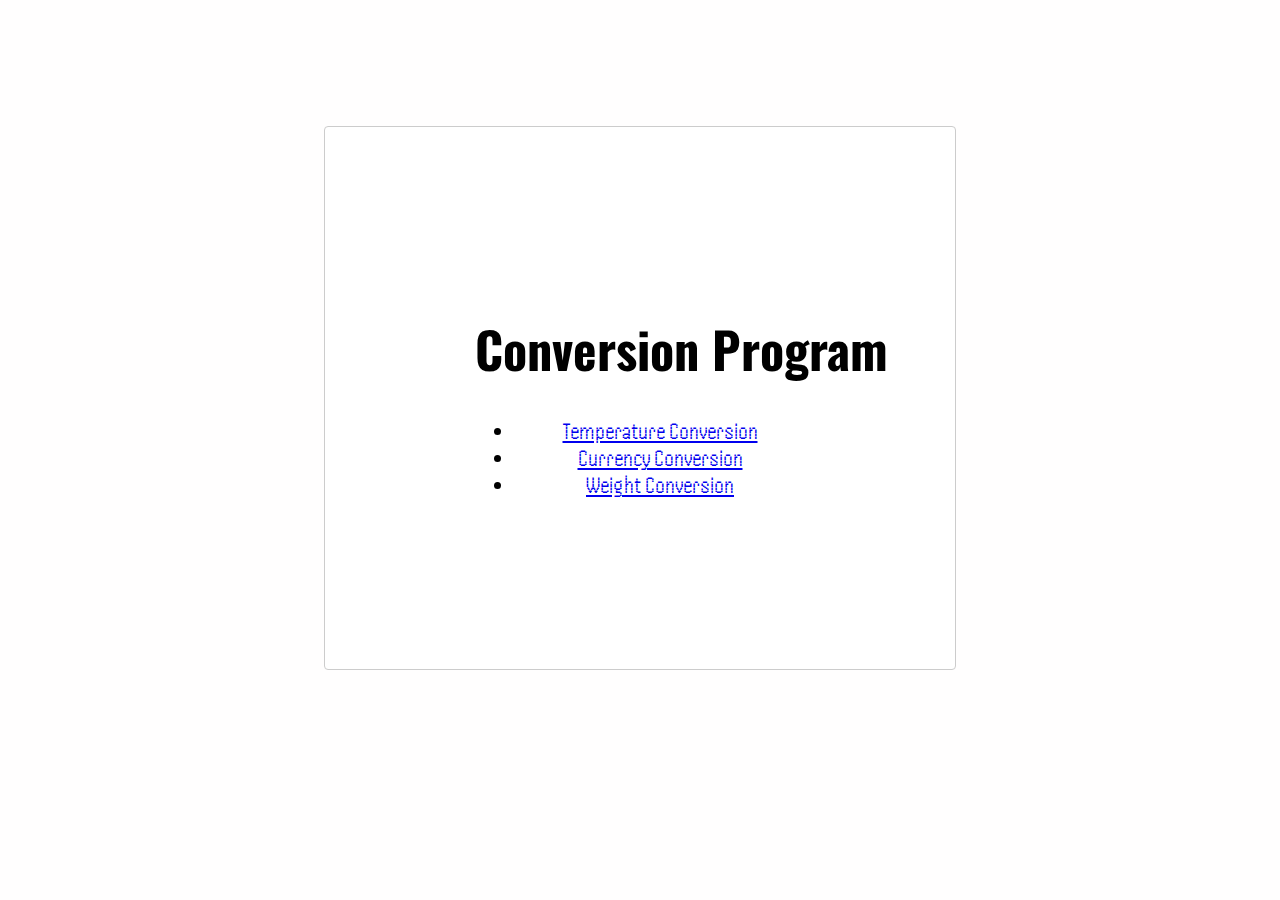
<file: CONVERTION/index.html>
<!--Conversion Program-->
<!DOCTYPE html>
<html lang="en">
<head>
    <meta charset="UTF-8">
    <link rel="favicon" href="favicon.jpg">
    <link rel="stylesheet" href="conversion.css">
    <title>Conversion Program</title>
</head>
<body>
    <div class = "head">
    <h1>Conversion Program</h1>
    <div class="Clickables">
    <ul>
        <li><a href="temperature_conversion.html">Temperature Conversion</a></li>
        <li><a href="currency_conversion.html">Currency Conversion</a></li>
        <li><a href="weight_conversion.html">Weight Conversion</a></li>
    </ul>
    </div>
</div>
</body>
</html>
</file>
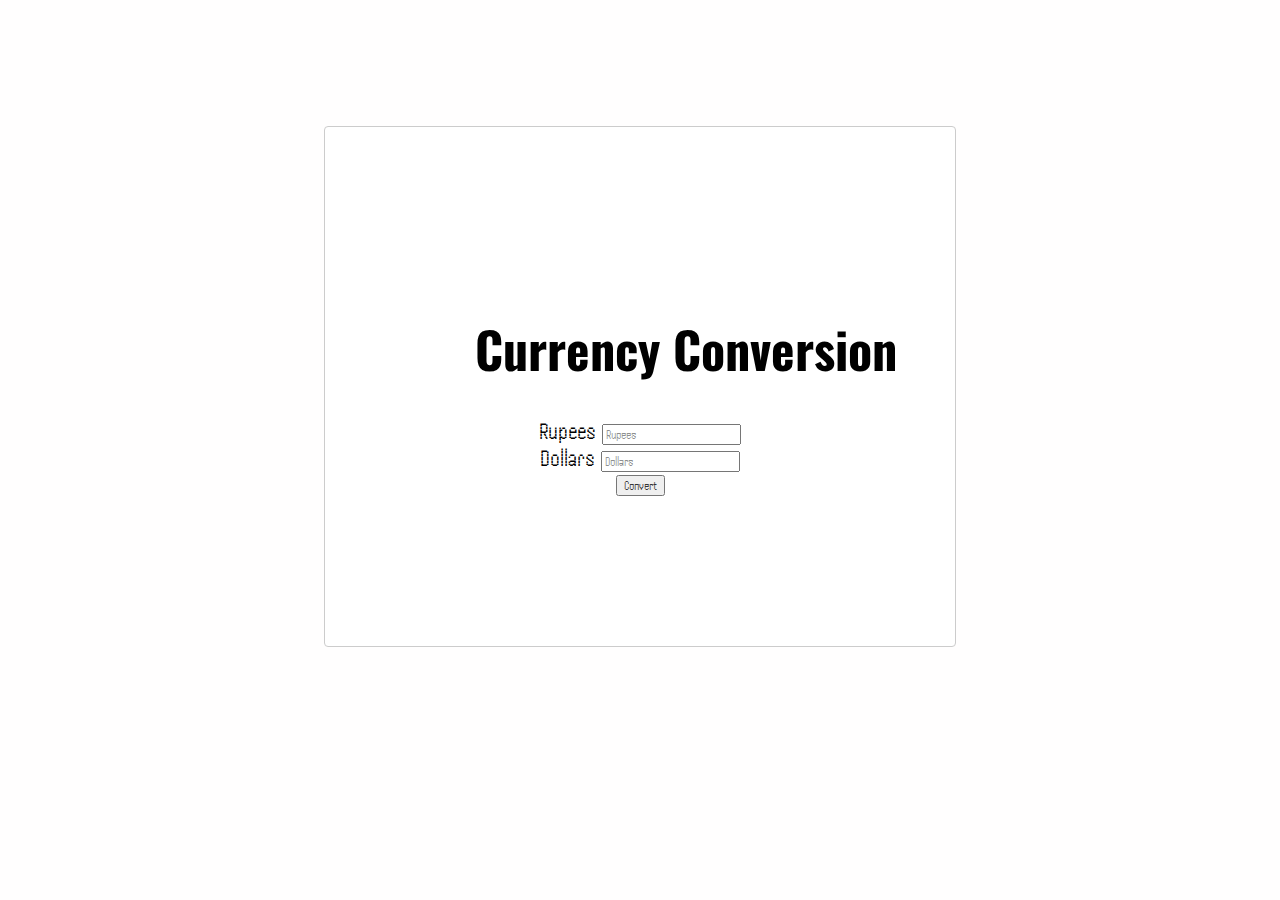
<file: CONVERTION/currency_conversion.html>
<!--Currency Conversion using js-->
<!DOCTYPE html>
<html lang="en">
<head>
    <meta charset="UTF-8">
    <link rel="stylesheet" href="conversion.css">
    <title>Currency Conversion</title>
</head>
<body>
    <div class = "head">
        <h1>Currency Conversion</h1>
        <form>
            <label for="rupees">Rupees</label>
            <input type="text" id="rupees" name="rupees" placeholder="Rupees"><br>
            <label for="dollars">Dollars</label>
            <input type="text" id="dollars" name="dollars" placeholder="Dollars"><br>
            <input type="button" id="convert" value="Convert">
        </form>
        <script>
            var rupees = document.getElementById("rupees");
            var dollars = document.getElementById("dollars");
            var convert = document.getElementById("convert");
            convert.onclick = function(){
                if(rupees.value != ""){
                    dollars.value = rupees.value * 0.014;
                }
                else if(dollars.value != ""){
                    rupees.value = dollars.value * 71.45;
                }
            }
        </script>
    </div>
</html>
</file>
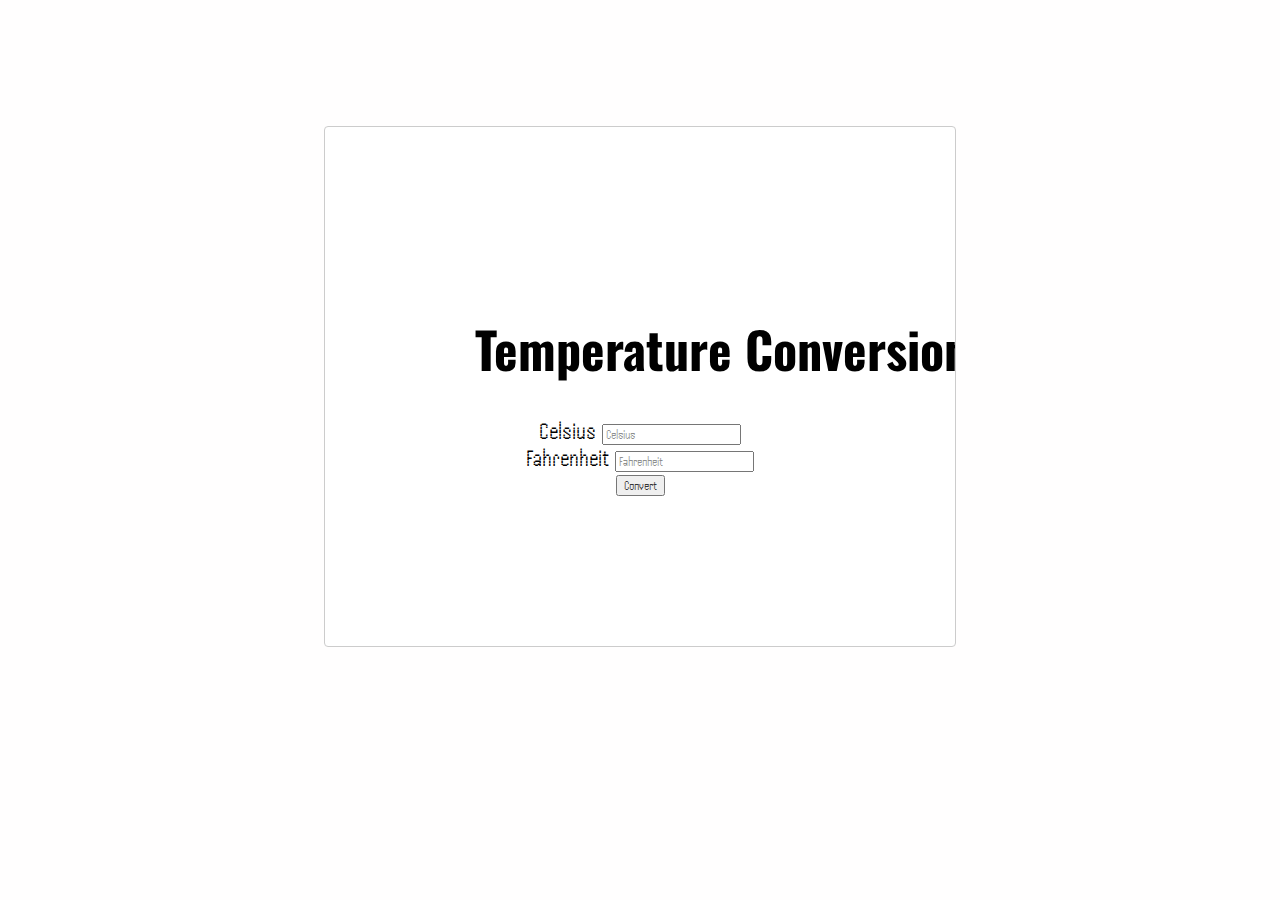
<file: CONVERTION/temperature_conversion.html>
<!--Temperature Conversion using javascript-->
<!DOCTYPE html>
<html lang="en">
<head>
    <meta charset="UTF-8">
    <link rel="stylesheet" href="conversion.css">
    <title>Temperature Conversion</title>
</head>
<body>
    <div class = "head">
        <h1>Temperature Conversion</h1>
        <form>
            <label for="celsius">Celsius</label>
            <input type="text" id="celsius" name="celsius" placeholder="Celsius"><br>
            <label for="fahrenheit">Fahrenheit</label>
            <input type="text" id="fahrenheit" name="fahrenheit" placeholder="Fahrenheit"><br>
            <input type="button" id="convert" value="Convert">
        </form>
        <script>
            var celsius = document.getElementById("celsius");
            var fahrenheit = document.getElementById("fahrenheit");
            var convert = document.getElementById("convert");
            convert.onclick = function(){
                if(celsius.value != ""){
                    fahrenheit.value = (celsius.value * 9/5) + 32;
                }
                else if(fahrenheit.value != ""){
                    celsius.value = (fahrenheit.value - 32) * 5/9;
                }
            }
        </script>
    </div>
</body>
</html>
</file>
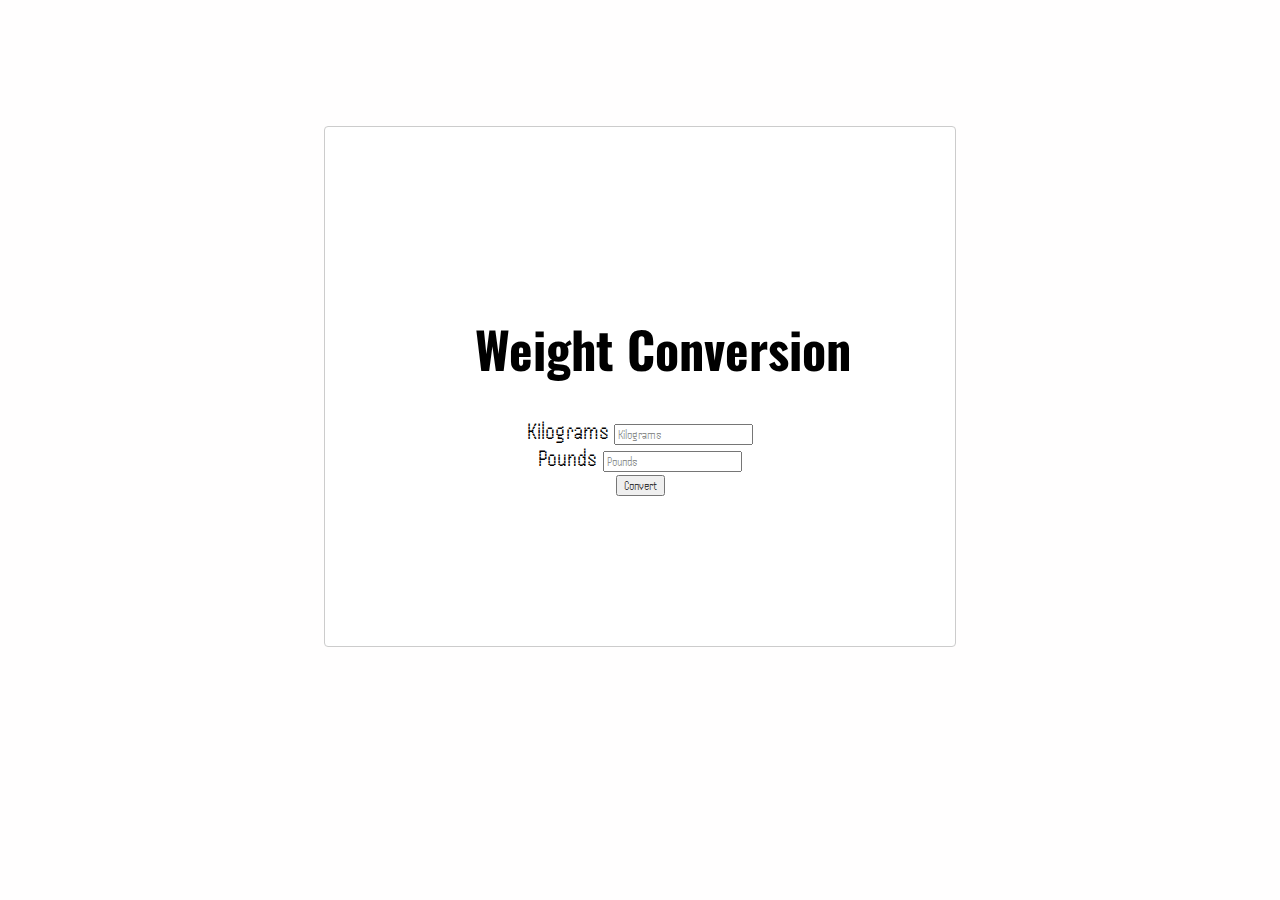
<file: CONVERTION/weight_conversion.html>
<!--weight Conversion using js-->
<!DOCTYPE html>
<html lang="en">
<head>
    <meta charset="UTF-8">
    <link rel="stylesheet" href="conversion.css">
    <title>Weight Conversion</title>
</head>
<body>
    <div class = "head">
        <h1>Weight Conversion</h1>
        <div class="clickable">
        <form>
            <label for="kilograms">Kilograms</label>
            <input type="text" id="kilograms" name="kilograms" placeholder="Kilograms"><br>
            <label for="pounds">Pounds</label>
            <input type="text" id="pounds" name="pounds" placeholder="Pounds"><br>
            <input type="button" id="convert" value="Convert">
        </form>
        </div>
        <script>
            var kilograms = document.getElementById("kilograms");
            var pounds = document.getElementById("pounds");
            var convert = document.getElementById("convert");
            convert.onclick = function(){
                if(kilograms.value != ""){
                    pounds.value = kilograms.value * 2.205;
                }
                else if(pounds.value != ""){
                    kilograms.value = pounds.value * 0.454;
                }
            }
        </script>
    </div>
</html>
</file>
<file: CONVERTION/conversion.css>
/* conversion css*/
@import url('https://fonts.googleapis.com/css2?family=Cedarville+Cursive&family=Handjet&family=Oswald&display=swap');
body {
    background-color: #fffefe;
    transition: background-color 0.3s ease-in-out;
}
body:hover {
    background-color: #000000;
}
.head {
  background-color: rgba(500, 500, 500, 0.771);
  font-family: "Lato", sans-serif;
  align-content: center;
  text-align: center;   
  text-overflow: ellipsis;
  overflow: hidden;
  white-space: nowrap;
  font-size: 20px;
  padding: 150px 150px;
  text-decoration: none;
  color: black;
  display: block;
  border: 1px solid #ccc;
  border-radius: 4px;
  box-sizing: border-box;
  margin: 0 auto;
  width: 50%;
  margin-top: 10%;
}
h1 {
    font-family: Oswald;
    font-size: 50px;
}
li {
    font-family: HandJet;
    color: rgb(0, 0, 0);
    font-size: larger;
}
li:hover {
    font-family: HandJet;
    color: rgb(0, 0, 0);
    font-size: larger;
    font-style: italic;
}
label {
    font-family: HandJet;
    color: rgb(0, 0, 0);
    font-size: larger;
}
input {
    font-family: HandJet;
    color: rgb(0, 0, 0);
}
button {
    font-family: HandJet;
    color: rgb(0, 0, 0);
}
#convert {
    font-family: HandJet;
    color: rgb(0, 0, 0);
}
#reset {
    font-family: HandJet;
    color: rgb(0, 0, 0);
}
</file>
